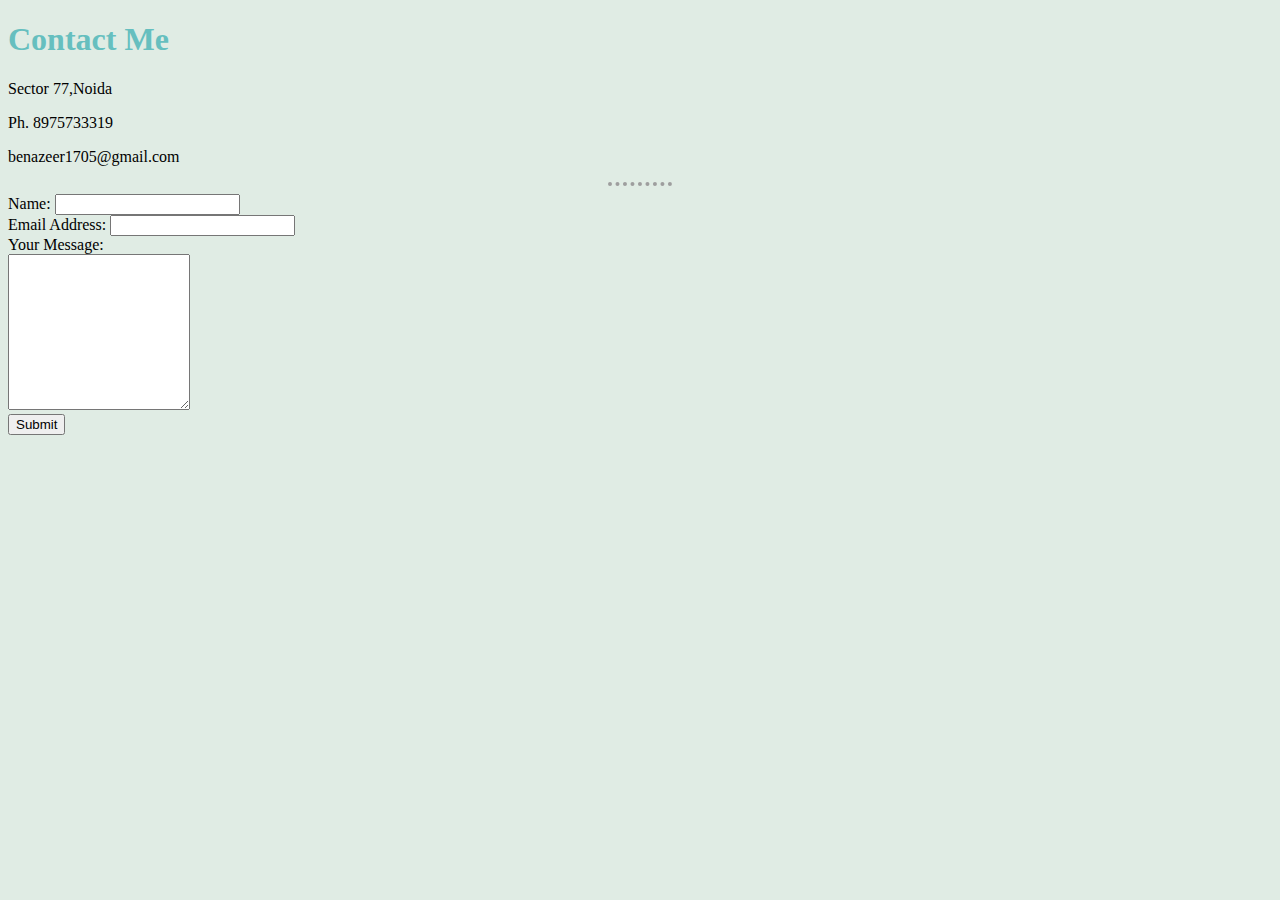
<file: contact.html>
<!DOCTYPE html>
<html>

<head>
    <!-- Required meta tags -->
    <meta charset="utf-8">
    <meta name="viewport" content="width=device-width, initial-scale=1, shrink-to-fit=no">

    <link rel="stylesheet" type="text/css" href="">
    <script src=""></script>

    <title>Contact</title>

    <link rel="stylesheet" href="css/master.css">
</head>

<body>
    <h1>Contact Me</h1>
    <p>Sector 77,Noida </p>
    <p>Ph. 8975733319 </p>
    <p>benazeer1705@gmail.com</p>

    <hr>

    <form class="" action="mailto:benazeer87@gmail.com" method="post">
        <label>Name:</label>
        <input type="text" name="yourName" value=""><br>
        <label>Email Address:</label>
        <input type="email" name="yourAddress" value=""><br>
        <label>Your Message:</label><BR>
        <textarea name="yourMessage" rows="10" cols="20"></textarea><br>
        <input type="submit" name="">

    </form>
</body>

</html>
</file>
<file: css/master.css>
body{background-color: #e0ece4 ;}

hr{
    border-style: none;
    border-color: #9e9e9e;
    border-top-style: dotted;
    border-width: 4px;
    width: 5%;
}
table{
    border-spacing: 15px;
}
h1,h3{color:#66bfbf}
</file>
